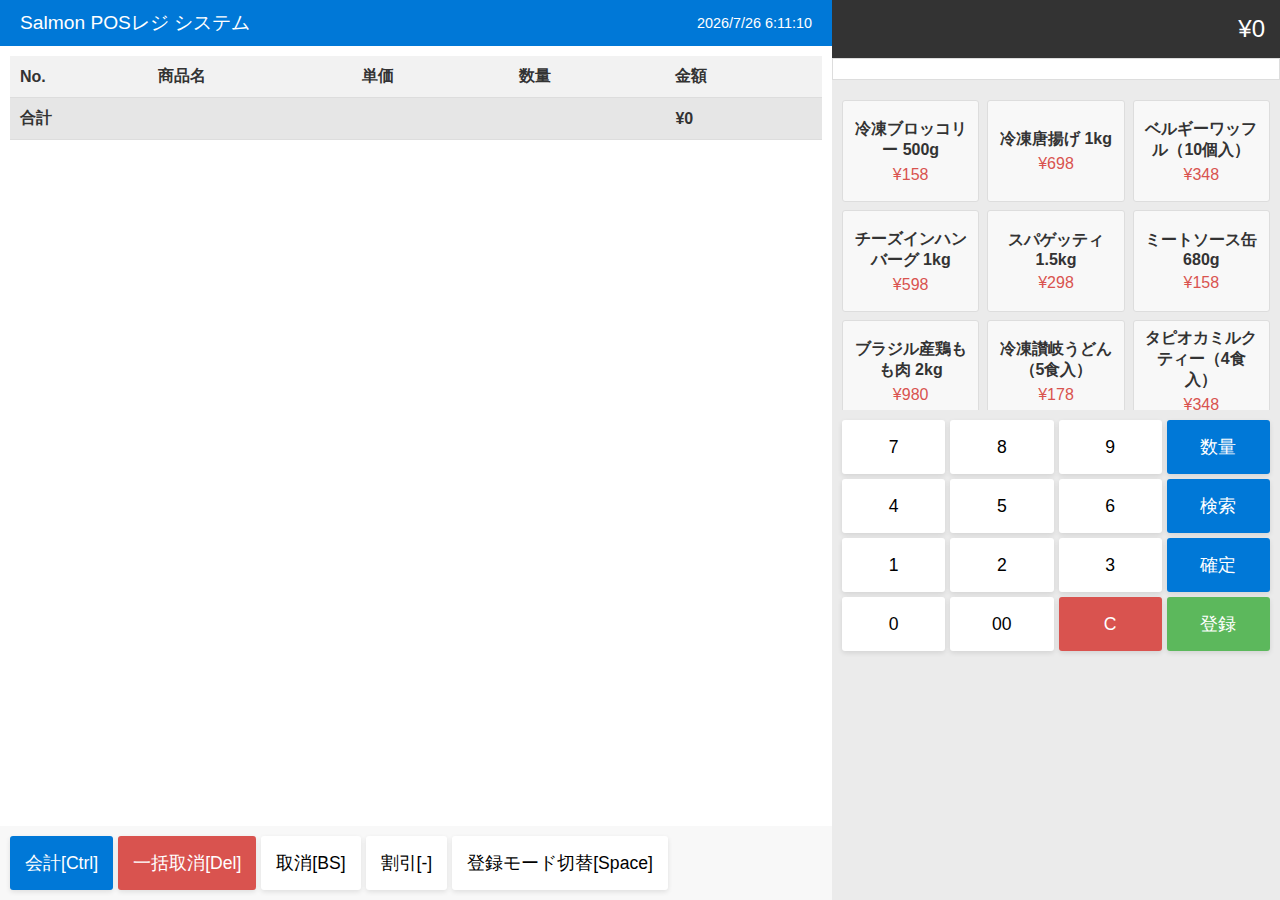
<file: pos-system.html>
<!DOCTYPE html>
<html lang="ja">
<head>
    <meta charset="UTF-8">
    <meta name="viewport" content="width=device-width, initial-scale=1.0">
    <title>Salmon POS System</title>
    <link rel="apple-touch-icon" sizes="180x180" href="images/apple-touch-icon.png">
    <link rel="icon" type="image/png" sizes="32x32" href="images/favicon-32x32.png">
    <link rel="icon" type="image/png" sizes="16x16" href="images/favicon-16x16.png">
    <link rel="manifest" href="/site.webmanifest">
    <style>
    body {
        font-family: 'Segoe UI', Arial, sans-serif;
        margin: 0;
        padding: 0;
        background-color: #f0f0f0;
        color: #333;
    }
    
    .container {
        display: flex;
        flex-direction: row;
        height: 100vh;
        width: 100%;
    }
    
    .left-panel {
        width: 65%;
        display: flex;
        flex-direction: column;
        background-color: #fff;
        box-shadow: 2px 0 5px rgba(0,0,0,0.1);
    }
    
    .right-panel {
        width: 35%;
        display: flex;
        flex-direction: column;
        background-color: #ebebeb;
    }
    
    .header {
        background-color: #0078d7;
        color: white;
        padding: 10px 20px;
        display: flex;
        justify-content: space-between;
        align-items: center;
    }

    .store-info {
        font-size: 1.2em;
    }
    
    .datetime {
        font-size: 0.9em;
    }
    
    .cart-container {
        flex-grow: 1;
        overflow-y: auto;
        padding: 10px;
    }
    
    table {
        width: 100%;
        border-collapse: collapse;
    }
    
    th, td {
        padding: 10px;
        text-align: left;
        border-bottom: 1px solid #ddd;
    }
    
    th {
        background-color: #f2f2f2;
    }
    
    .total-row {
        font-weight: bold;
        background-color: #e6e6e6;
    }
    
    .keypad {
        display: grid;
        grid-template-columns: repeat(4, 1fr);
        gap: 5px;
        padding: 10px;
    }
    
    .btn {
        padding: 15px;
        font-size: 1.1em;
        border: none;
        background-color: #fff;
        cursor: pointer;
        border-radius: 3px;
        box-shadow: 0 2px 5px rgba(0,0,0,0.1);
    }
    
    .btn:hover {
        background-color: #e6e6e6;
    }
    
    .btn-func {
        background-color: #0078d7;
        color: white;
    }
    
    .btn-func:hover {
        background-color: #006abc;
    }
    
    .btn-danger {
        background-color: #d9534f;
        color: white;
    }
    
    .btn-danger:hover {
        background-color: #c9302c;
    }
    
    .btn-success {
        background-color: #5cb85c;
        color: white;
    }
    
    .btn-success:hover {
        background-color: #4cae4c;
    }
    
    .input-display {
        background-color: #fff;
        padding: 10px;
        font-size: 1.5em;
        text-align: right;
        margin-bottom: 10px;
        border: 1px solid #ddd;
    }
    
    .function-buttons {
        display: flex;
        flex-wrap: wrap;
        gap: 5px;
        padding: 10px;
        background-color: #f8f8f8;
    }
    
    .total-display {
        background-color: #333;
        color: white;
        padding: 15px;
        text-align: right;
        font-size: 1.5em;
    }
    
    .products-panel {
        display: grid;
        grid-template-columns: repeat(3, 1fr);
        gap: 8px;
        padding: 10px;
        overflow-y: auto;
        max-height: 300px;
    }
    
    .product-btn {
        padding: 15px 10px;
        text-align: center;
        background-color: #f8f8f8;
        border: 1px solid #ddd;
        cursor: pointer;
        border-radius: 3px;
        display: flex;
        flex-direction: column;
        align-items: center;
        justify-content: center;
        min-height: 70px;
    }
    
    .product-btn:hover {
        background-color: #e8e8e8;
    }
    
    .product-name {
        font-weight: bold;
        margin-bottom: 5px;
    }
    
    .product-price {
        color: #d9534f;
    }
    
    .modal {
        display: none;
        position: fixed;
        z-index: 1;
        left: 0;
        top: 0;
        width: 100%;
        height: 100%;
        overflow: auto;
        background-color: rgba(0,0,0,0.4);
    }
    
    .modal-content {
        position: fixed;
        top: 50%;
        left: 50%;
        transform: translate(-50%, -50%);
        background-color: #fefefe;
        padding: 20px;
        border: 1px solid #888;
        width: 80%;
        max-width: 800px;
        border-radius: 5px;
    }
    
    .payment-options {
        display: flex;
        flex-direction: column;
        gap: 10px;
        margin-top: 20px;
    }
    
    .payment-btn {
        padding: 15px;
        font-size: 1.2em;
        border: none;
        cursor: pointer;
        border-radius: 3px;
    }
    
    .close-btn {
        background-color: #d9534f;
        color: white;
    }
    
    .receipt {
        background-color: white;
        width: 100%;
        max-width: 300px;
        margin: 20px auto;
        padding: 20px;
        font-family: 'Courier New', monospace;
        box-shadow: 0 0 10px rgba(0,0,0,0.1);
    }

    .message-box {
        background-color: #fff3cd;
        border: 1px solid #ffeeba;
        color: #856404;
        padding: 10px;
        margin: 10px;
        border-radius: 3px;
        text-align: center;
        display: none;
    }

    .payment-grid {
        display: grid;
        grid-template-columns: repeat(3, 1fr);
        gap: 10px;
        padding: 10px;
    }
    
    .payment-method-btn {
        display: flex;
        flex-direction: column;
        align-items: center;
        justify-content: center;
        padding: 15px;
        font-size: 1.1em;
        border: none;
        cursor: pointer;
        border-radius: 5px;
        color: white;
    }
    
    .payment-method-btn img {
        width: 48px;
        height: 48px;
        margin-bottom: 5px;
    }
    
    .payment-method-btn:hover {
        opacity: 0.9;
    }
    
    .credit-btn { background-color: #0078d7; }
    .quicpay-btn { background-color: #ff4500; }
    .id-btn { background-color: #1e90ff; }
    .ic-btn { background-color: #228b22; }
    .waon-btn { background-color: #ff69b4; }
    .pitapa-btn { background-color: #6a5acd; }
    
    .touch-screen {
        display: none;
        text-align: center;
        padding: 20px;
    }
    
    .touch-area {
        width: 200px;
        height: 200px;
        margin: 20px auto;
        background-color: #ddd;
        border-radius: 10px;
        position: relative;
        overflow: hidden;
        cursor: pointer;
    }
    
    .touch-area:hover {
        background-color: #ccc;
    }
    
    .ripple {
        position: absolute;
        background: rgba(0, 120, 215, 0.5);
        border-radius: 50%;
        width: 50px;
        height: 50px;
        animation: ripple 0.6s linear;
        pointer-events: none;
    }
    
    @keyframes ripple {
        0% { transform: scale(0); opacity: 1; }
        100% { transform: scale(4); opacity: 0; }
    }

    /* スマートフォン対応のためのメディアクエリ */
    @media screen and (max-width: 768px) {
        .container {
            flex-direction: column;
            height: auto;
            min-height: 100vh;
        }
        
        .left-panel, .right-panel {
            width: 100%;
        }
        
        .products-panel {
            grid-template-columns: repeat(2, 1fr);
            min-height: 200px;
        }
        
        .header {
            flex-direction: column;
            padding: 10px;
        }
        
        .store-info, .datetime {
            text-align: center;
            margin-bottom: 5px;
        }
        
        .function-buttons {
            display: grid;
            grid-template-columns: repeat(2, 1fr);
            gap: 5px;
        }
        
        .btn {
            padding: 12px;
            font-size: 1em;
        }
        
        table {
            font-size: 0.9em;
        }
        
        th, td {
            padding: 8px 5px;
        }
        
        .modal-content {
            width: 95%;
            padding: 15px;
        }
        
        .payment-grid {
            grid-template-columns: repeat(2, 1fr);
        }
        
        .payment-method-btn {
            font-size: 0.9em;
        }
        
        .payment-method-btn img {
            width: 36px;
            height: 36px;
        }
        
        .touch-area {
            width: 150px;
            height: 150px;
        }
    }
    
    /* さらに小さい画面（スマートフォン縦向き）用 */
    @media screen and (max-width: 480px) {
        .products-panel {
            grid-template-columns: 1fr;;
        }
        
        .keypad {
            grid-template-columns: repeat(4, 1fr);
            position: fixed;
            bottom: 0;
            left: 0;
            width: 95%;
            z-index: 1000;
            display: none;
        }
        
        .cart-container {
            overflow-x: auto;
            max-height: 200px;;
            
        }
        
        table {
            font-size: 0.8em;
            min-width: 450px; /* 横スクロールを可能にするため */
        }
        
        .payment-grid {
            grid-template-columns: 1fr;
        }
        
        .function-buttons {
            grid-template-columns: 1fr;
        }
        #manual-entry-btn{
            display: none;
        }
        #discount-btn{
            display: none;
        }
    }
</style>
</head>
<body>
    <div class="container">
        <div class="left-panel">
            <div class="header">
                <div class="store-info">Salmon POSレジ システム</div>
                <div class="datetime" id="datetime">0000-00-00 00:00:00</div>
            </div>
            
            <div class="cart-container">
                <table id="cart-table">
                    <thead>
                        <tr>
                            <th>No.</th>
                            <th>商品名</th>
                            <th>単価</th>
                            <th>数量</th>
                            <th>金額</th>
                        </tr>
                    </thead>
                    <tbody id="cart-items">
                    </tbody>
                    <tfoot>
                        <tr class="total-row">
                            <td colspan="4">合計</td>
                            <td id="cart-total">¥0</td>
                        </tr>
                    </tfoot>
                </table>
            </div>
            
            <div class="message-box" id="message-box"></div>
            
            <div class="function-buttons">
                <button class="btn btn-func" id="payment-btn">会計[Ctrl]</button>
                <button class="btn btn-danger" id="clear-cart-btn">一括取消[Del]</button>
                <button class="btn" id="remove-last-btn">取消[BS]</button>
                <button class="btn" id="discount-btn">割引[-]</button>
                <button class="btn" id="manual-entry-btn">登録モード切替[Space]</button>
            </div>
        </div>
        
        <div class="right-panel">
            <div class="total-display" id="total-display">¥0</div>
            
            <div class="input-display" id="input-display"></div>
            
            <div class="products-panel" id="products-panel">
            </div>
            
            <div class="keypad">
                <button class="btn" id="btn-7">7</button>
                <button class="btn" id="btn-8">8</button>
                <button class="btn" id="btn-9">9</button>
                <button class="btn btn-func" id="quantity-btn">数量</button>
                
                <button class="btn" id="btn-4">4</button>
                <button class="btn" id="btn-5">5</button>
                <button class="btn" id="btn-6">6</button>
                <button class="btn btn-func" id="search-btn">検索</button>
                
                <button class="btn" id="btn-1">1</button>
                <button class="btn" id="btn-2">2</button>
                <button class="btn" id="btn-3">3</button>
                <button class="btn btn-func" id="confirm-btn">確定</button>
                
                <button class="btn" id="btn-0">0</button>
                <button class="btn" id="btn-00">00</button>
                <button class="btn btn-danger" id="clear-btn">C</button>
                <button class="btn btn-success" id="enter-btn">登録</button>
            </div>
        </div>
    </div>
    
    <div id="payment-modal" class="modal">
        <div class="modal-content">
            <h2>お会計</h2>
            <p>合計金額: <span id="payment-total">¥0</span></p>
            <div class="payment-grid" id="payment-methods">
                <button class="payment-method-btn credit-btn" data-method="Credit">
                    <img src="images/contactless.png" alt="Credit">
                    クレジット
                </button>
                <button class="payment-method-btn quicpay-btn" data-method="QUICPay">
                    <img src="images/QUICPay.png" alt="QUICPay">
                    QUICPay
                </button>
                <button class="payment-method-btn id-btn" data-method="iD">
                    <img src="images/iD.png" alt="iD">
                    iD
                </button>
                <button class="payment-method-btn ic-btn" data-method="IC">
                    <img src="images/TransportationIC.jpg" alt="IC">
                    交通系IC
                </button>
                <button class="payment-method-btn waon-btn" data-method="WAON">
                    <img src="images/waon.png" alt="WAON">
                    WAON
                </button>
                <button class="payment-method-btn pitapa-btn" data-method="PiTaPa">
                    <img src="images/pitapa.png" alt="PiTaPa">
                    PiTaPa
                </button>
            </div>
            <div class="touch-screen" id="touch-screen">
                <p>決済: <span id="touch-method"></span> / <span id="touch-amount"></span></p>
                <p>タッチしてください</p>
                <div class="touch-area" id="touch-area"></div>
                <button class="payment-btn close-btn" id="cancel-touch-btn">キャンセル</button>
            </div>
            <div class="payment-options" id="initial-options">
                <button class="payment-btn close-btn" id="cancel-payment-btn">キャンセル[ESC]</button>
            </div>
        </div>
    </div>
    
    <div id="receipt-modal" class="modal">
        <div class="modal-content">
            <div class="receipt" id="receipt-content">
                <h3 style="text-align: center;">Salmonストア</h3>
                <p style="text-align: center;">レシート</p>
                <p id="receipt-datetime"></p>
                <hr>
                <div id="receipt-items"></div>
                <hr>
                <p style="text-align: right;">合計: <span id="receipt-total"></span></p>
                <p style="text-align: right;">支払方法: <span id="receipt-payment-method"></span></p>
                <p style="text-align: center;">ご利用ありがとうございました</p>
            </div>
            <div style="text-align: center; margin-top: 20px;">
                <button class="btn btn-func" id="close-receipt-btn">閉じる</button>
                <button class="btn btn-success" id="print-receipt-btn">印刷</button>
            </div>
        </div>
    </div>

    <script>
        const products = [
    { id: '2001', name: '冷凍ブロッコリー 500g', price: 158 },
    { id: '2002', name: '冷凍唐揚げ 1kg', price: 698 },
    { id: '2003', name: 'ベルギーワッフル（10個入）', price: 348 },
    { id: '2004', name: 'チーズインハンバーグ 1kg', price: 598 },
    { id: '2005', name: 'スパゲッティ 1.5kg', price: 298 },
    { id: '2006', name: 'ミートソース缶 680g', price: 158 },
    { id: '2007', name: 'ブラジル産鶏もも肉 2kg', price: 980 },
    { id: '2008', name: '冷凍讃岐うどん（5食入）', price: 178 },
    { id: '2009', name: 'タピオカミルクティー（4食入）', price: 348 },
    { id: '2010', name: '業務用マヨネーズ 1kg', price: 298 },
    { id: '2011', name: 'フライドポテト 1kg', price: 198 },
    { id: '2012', name: '冷凍エビピラフ 1kg', price: 368 },
    { id: '2013', name: '冷凍カットほうれん草 500g', price: 158 },
    { id: '2014', name: '冷凍焼きおにぎり（6個入）', price: 298 },
    { id: '2015', name: '業務用ウインナー 1kg', price: 498 },
    { id: '2016', name: '冷凍たこ焼き（30個入）', price: 398 },
    { id: '2017', name: '業務用ケチャップ 1kg', price: 218 },
    { id: '2018', name: '冷凍フルーツミックス 500g', price: 358 },
    { id: '2019', name: '冷凍コロッケ（10個入）', price: 278 },
    { id: '2020', name: '冷凍味噌ラーメン（2食入）', price: 248 },
    { id: '2021', name: 'チキンナゲット 1kg', price: 498 },
    { id: '2022', name: '冷凍グラタン（4食入）', price: 398 },
    { id: '2023', name: '業務用ホイップクリーム 1L', price: 398 },
    { id: '2024', name: '冷凍カスタードプリン（6個入）', price: 328 },
    { id: '2025', name: 'ナポリタンソース 600g', price: 198 },
    { id: '2026', name: '冷凍焼売（30個入）', price: 458 },
    { id: '2027', name: '冷凍ピザ（2枚入）', price: 498 },
    { id: '2028', name: '冷凍オムライス（2食入）', price: 348 },
    { id: '2029', name: '業務用サラダ油 1.5L', price: 368 },
    { id: '2030', name: '冷凍ホタテ貝柱 500g', price: 980 },
    { id: '2031', name: '冷凍春巻き（20本入）', price: 398 },
    { id: '2032', name: '冷凍チーズケーキ（カット済6個）', price: 428 }
];

        
        let cart = [];
        let inputValue = '';
        let currentQuantity = 1;
        let manualEntryMode = false;
        let lastAddedProduct = null;
        
        const inputDisplay = document.getElementById('input-display') || console.error('input-display not found');
        const cartItems = document.getElementById('cart-items') || console.error('cart-items not found');
        const cartTotal = document.getElementById('cart-total') || console.error('cart-total not found');
        const totalDisplay = document.getElementById('total-display') || console.error('total-display not found');
        const productsPanel = document.getElementById('products-panel') || console.error('products-panel not found');
        const messageBox = document.getElementById('message-box') || console.error('message-box not found');
        const paymentModal = document.getElementById('payment-modal') || console.error('payment-modal not found');
        const receiptModal = document.getElementById('receipt-modal') || console.error('receipt-modal not found');
        const paymentTotal = document.getElementById('payment-total') || console.error('payment-total not found');
        const receiptItems = document.getElementById('receipt-items') || console.error('receipt-items not found');
        const receiptTotal = document.getElementById('receipt-total') || console.error('receipt-total not found');
        const receiptPaymentMethod = document.getElementById('receipt-payment-method') || console.error('receipt-payment-method not found');
        const receiptDateTime = document.getElementById('receipt-datetime') || console.error('receipt-datetime not found');
        
        document.addEventListener('DOMContentLoaded', function() {
            updateDateTime();
            setInterval(updateDateTime, 1000);
            loadProducts();
            setupEventListeners();
        });
        
        function setupEventListeners() {
            document.getElementById('btn-0').addEventListener('click', () => appendToInput('0'));
            document.getElementById('btn-1').addEventListener('click', () => appendToInput('1'));
            document.getElementById('btn-2').addEventListener('click', () => appendToInput('2'));
            document.getElementById('btn-3').addEventListener('click', () => appendToInput('3'));
            document.getElementById('btn-4').addEventListener('click', () => appendToInput('4'));
            document.getElementById('btn-5').addEventListener('click', () => appendToInput('5'));
            document.getElementById('btn-6').addEventListener('click', () => appendToInput('6'));
            document.getElementById('btn-7').addEventListener('click', () => appendToInput('7'));
            document.getElementById('btn-8').addEventListener('click', () => appendToInput('8'));
            document.getElementById('btn-9').addEventListener('click', () => appendToInput('9'));
            document.getElementById('btn-00').addEventListener('click', () => appendToInput('00'));
            
            document.getElementById('clear-btn').addEventListener('click', clearInput);
            document.getElementById('quantity-btn').addEventListener('click', setQuantity);
            document.getElementById('search-btn').addEventListener('click', searchProduct);
            document.getElementById('confirm-btn').addEventListener('click', addProductByCode);
            document.getElementById('enter-btn').addEventListener('click', enterProduct);
            
            document.getElementById('payment-btn').addEventListener('click', openPaymentModal);
            document.getElementById('clear-cart-btn').addEventListener('click', clearCart);
            document.getElementById('remove-last-btn').addEventListener('click', removeLastItem);
            document.getElementById('discount-btn').addEventListener('click', addDiscount);
            document.getElementById('manual-entry-btn').addEventListener('click', switchToManualEntry);
            
            document.getElementById('close-receipt-btn').addEventListener('click', closeReceiptModal);
            document.getElementById('print-receipt-btn').addEventListener('click', printReceipt);
            
            document.getElementById('cancel-payment-btn').addEventListener('click', closePaymentModal);
            document.getElementById('cancel-touch-btn').addEventListener('click', () => {
                document.getElementById('touch-screen').style.display = 'none';
                document.getElementById('payment-methods').style.display = 'grid';
                document.getElementById('initial-options').style.display = 'block';
            });
            document.querySelectorAll('.payment-method-btn').forEach(btn => {
                btn.addEventListener('click', () => {
                    const method = btn.dataset.method;
                    const total = cart.reduce((sum, item) => sum + item.amount, 0);
                    showTouchScreen(method, total);
                });
            });
            document.getElementById('touch-area').addEventListener('click', (e) => {
                const touchArea = document.getElementById('touch-area');
                const rect = touchArea.getBoundingClientRect();
                const x = e.clientX - rect.left - 25;
                const y = e.clientY - rect.top - 25;
                const ripple = document.createElement('div');
                ripple.className = 'ripple';
                ripple.style.left = `${x}px`;
                ripple.style.top = `${y}px`;
                touchArea.appendChild(ripple);
                setTimeout(() => ripple.remove(), 600);
                const method = document.getElementById('touch-method').textContent;
                completePayment(method);
            });

            document.addEventListener('keydown', handleKeydown);
        }
        
        function handleKeydown(event) {
            const key = event.key;
            console.log(key);
            if (["0", "1", "2", "3", "4", "5", "6", "7", "8", "9"].includes(key)) {
                appendToInput(key);
                event.preventDefault();
            }
            else if (key === "Enter") {
                if (inputValue) {
                    enterProduct();
                } else if (lastAddedProduct) {
                    addToCart(lastAddedProduct);
                }
                event.preventDefault();
            }
            else if (key === "*") {
                setQuantity();
                event.preventDefault();
            }
            else if (key === "Backspace") {
                removeLastItem();
                event.preventDefault();
            }
            else if (key === "Delete") {
                clearCart();
                event.preventDefault();
            }
            else if (key === "-"){
                addDiscount();
                event.preventDefault();
            }
            else if (key === "/") {
                searchProduct();
                event.preventDefault();
            }
            else if (key === "Escape") {
                closePaymentModal();
                event.preventDefault();
            }
            else if(key===" "){
                switchToManualEntry();
                event.preventDefault();
            }
            else if(key==="Control"){
                openPaymentModal();
                event.preventDefault();
            }
        }

        function updateDateTime() {
            const now = new Date();
            const dateTimeString = now.toLocaleString('ja-JP');
            document.getElementById('datetime').textContent = dateTimeString;
        }
        
        function loadProducts() {
            productsPanel.innerHTML = '';
            products.forEach(product => {
                const productBtn = document.createElement('div');
                productBtn.className = 'product-btn';
                productBtn.innerHTML = `
                    <div class="product-name">${product.name}</div>
                    <div class="product-price">¥${product.price}</div>
                `;
                productBtn.addEventListener('click', () => addToCart(product));
                productsPanel.appendChild(productBtn);
            });
        }
        
        function updateInputDisplay() {
            inputDisplay.textContent = inputValue;
        }
        
        function appendToInput(value) {
            inputValue += value;
            updateInputDisplay();
        }
        
        function clearInput() {
            inputValue = '';
            updateInputDisplay();
        }
        
        function setQuantity() {
            if (inputValue) {
                currentQuantity = parseInt(inputValue);
                showMessage(`数量: ${currentQuantity}`);
                clearInput();
            }
        }
        
        function searchProduct() {
            if (!inputValue) return;
            const product = products.find(p => p.id === inputValue);
            if (product) {
                showMessage(`${product.name}: ¥${product.price}`);
            } else {
                showMessage('商品が見つかりません');
            }
            clearInput();
        }
        
        function addProductByCode() {
            if (!inputValue) return;
            const product = products.find(p => p.id === inputValue);
            if (product) {
                addToCart(product);
                clearInput();
            } else {
                showMessage('商品が見つかりません');
                clearInput();
            }
        }
        
        function enterProduct() {
            if (manualEntryMode && inputValue) {
                const customPrice = parseInt(inputValue);
                const customProduct = {
                    id: `custom-${Date.now()}`,
                    name: '商品登録',
                    price: customPrice
                };
                addToCart(customProduct);
                clearInput();
            } else {
                addProductByCode();
            }
        }
        
        function switchToManualEntry() {
            manualEntryMode = !manualEntryMode;
            if (manualEntryMode) {
                showMessage('金額入力モード');
            } else {
                showMessage('通常モード');
            }
        }
        
        function addToCart(product) {
            const quantity = currentQuantity || 1;
            const amount = product.price * quantity;
            const existingItem = cart.find(item => item.id === product.id);
            
            if (existingItem) {
                existingItem.quantity += quantity;
                existingItem.amount += amount;
            } else {
                cart.push({
                    id: product.id,
                    name: product.name,
                    price: product.price,
                    quantity: quantity,
                    amount: amount
                });
            }
            
            lastAddedProduct = product;
            updateCart();
            currentQuantity = 1;
        }
        
        function updateCart() {
            cartItems.innerHTML = '';
            let total = 0;
            cart.forEach((item, index) => {
                const row = document.createElement('tr');
                row.innerHTML = `
                    <td>${index + 1}</td>
                    <td>${item.name}</td>
                    <td>¥${item.price}</td>
                    <td>${item.quantity}</td>
                    <td>¥${item.amount}</td>
                `;
                cartItems.appendChild(row);
                total += item.amount;
            });
            cartTotal.textContent = `¥${total}`;
            totalDisplay.textContent = `¥${total}`;
        }
        
        function clearCart() {
            cart = [];
            lastAddedProduct = null;
            updateCart();
        }
        
        function removeLastItem() {
            if (cart.length > 0) {
                cart.pop();
                updateCart();
            }
        }
        
        function addDiscount() {
            if (inputValue) {
                const discountAmount = parseInt(inputValue);
                const discountItem = {
                    id: 'discount',
                    name: '割引',
                    price: -discountAmount,
                    quantity: 1,
                    amount: -discountAmount
                };
                cart.push(discountItem);
                updateCart();
                clearInput();
            } else {
                showMessage('割引額を入力してください');
            }
        }
        
        function showMessage(message) {
            messageBox.textContent = message;
            messageBox.style.display = 'block';
            setTimeout(() => {
                messageBox.style.display = 'none';
            }, 3000);
        }
        
        function openPaymentModal() {
            if (cart.length === 0) {
                showMessage('商品がありません');
                return;
            }
            let total = 0;
            cart.forEach(item => {
                total += item.amount;
            });
            paymentTotal.textContent = `¥${total}`;
            paymentModal.style.display = 'block';
            document.getElementById('payment-methods').style.display = 'grid';
            document.getElementById('initial-options').style.display = 'block';
            document.getElementById('touch-screen').style.display = 'none';
        }
        
        function closePaymentModal() {
            paymentModal.style.display = 'none';
        }
        
        function processPayment(method) {
            let total = 0;
            cart.forEach(item => {
                total += item.amount;
            });
            receiptDateTime.textContent = new Date().toLocaleString('ja-JP');
            receiptItems.innerHTML = '';
            cart.forEach(item => {
                const itemLine = document.createElement('p');
                itemLine.innerHTML = `${item.name} x ${item.quantity} <span style="float: right;">¥${item.amount}</span>`;
                receiptItems.appendChild(itemLine);
            });
            receiptTotal.textContent = `¥${total}`;
            receiptPaymentMethod.textContent = method;
            closePaymentModal();
            receiptModal.style.display = 'block';
            clearCart();
        }
        
        function closeReceiptModal() {
            receiptModal.style.display = 'none';
        }
        
        function printReceipt() {
            const receiptContent = document.getElementById('receipt-content').innerHTML;
            const printWindow = window.open('', '_blank');
            printWindow.document.write(`
                <html>
                <head>
                    <title>レシート印刷</title>
                    <style>
                        body {
                            font-family: 'Courier New', monospace;
                            width: 300px;
                            margin: 0 auto;
                        }
                    </style>
                </head>
                <body>
                    ${receiptContent}
                </body>
                </html>
            `);
            printWindow.document.close();
            printWindow.focus();
            printWindow.print();
            printWindow.close();
        }

        function showTouchScreen(method, total) {
            document.getElementById('payment-methods').style.display = 'none';
            document.getElementById('initial-options').style.display = 'none';
            document.getElementById('touch-screen').style.display = 'block';
            document.getElementById('touch-method').textContent = method;
            document.getElementById('touch-amount').textContent = `¥${total}`;
        }

        function completePayment(method) {
            const soundMap = {
                'Credit': 'sound/credit.mp3',
                'QUICPay': 'sound/quicpay.mp3',
                'iD': 'sound/iD.wav',
                'IC': 'sound/transportationic.mp3',
                'WAON': 'sound/waon.mp3',
                'PiTaPa': 'sound/pitapa.mp3'
            };
            const soundFile = soundMap[method];
            const audio = new Audio(soundFile);
            audio.play().catch(() => console.log(`Sound playback failed: ${soundFile}`));
            processPayment(method);
        }
    </script>
</body>
</html>
</file>
